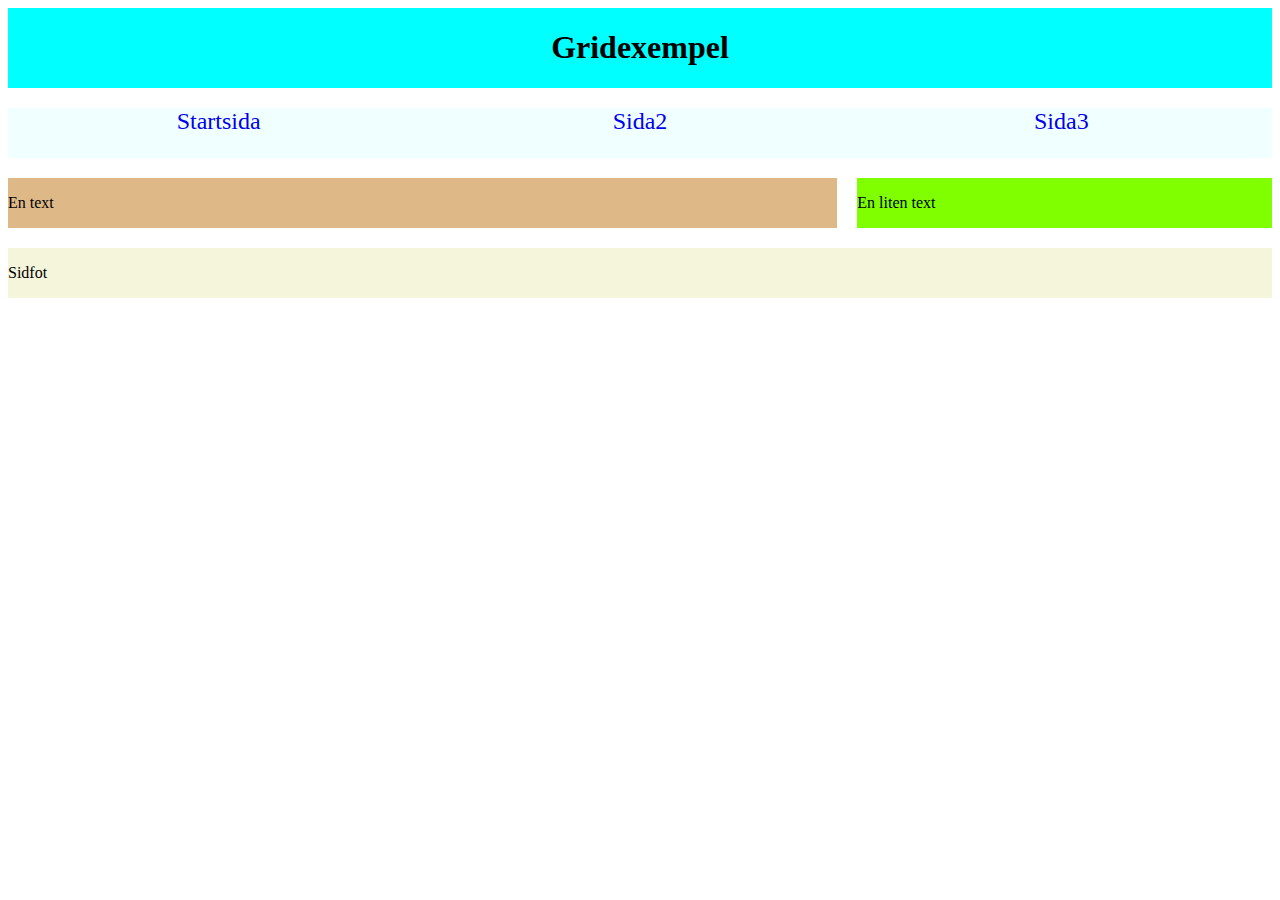
<file: grid/index.html>
<!DOCTYPE html>
<html lang="sv">
    <head>
        <meta charset="utf-8">
        <title>Gridexempel</title>
        <link href="style.css" rel="stylesheet">
    </head>
    <body>
        <header>
            <h1>Gridexempel</h1>
        </header>
        <nav>
            <ul>
                <li><a href="index.html">Startsida</a></li>
                <li><a href="#">Sida2</a></li>
                <li><a href="#">Sida3</a></li>
            </ul>
        </nav>
        <main>
            <p>En text</p>
        </main>
        
        <aside>
            <p>En liten text</p>
        </aside>

        <footer>
            <p>Sidfot</p>
        </footer>

    </body>
</html>
</file>
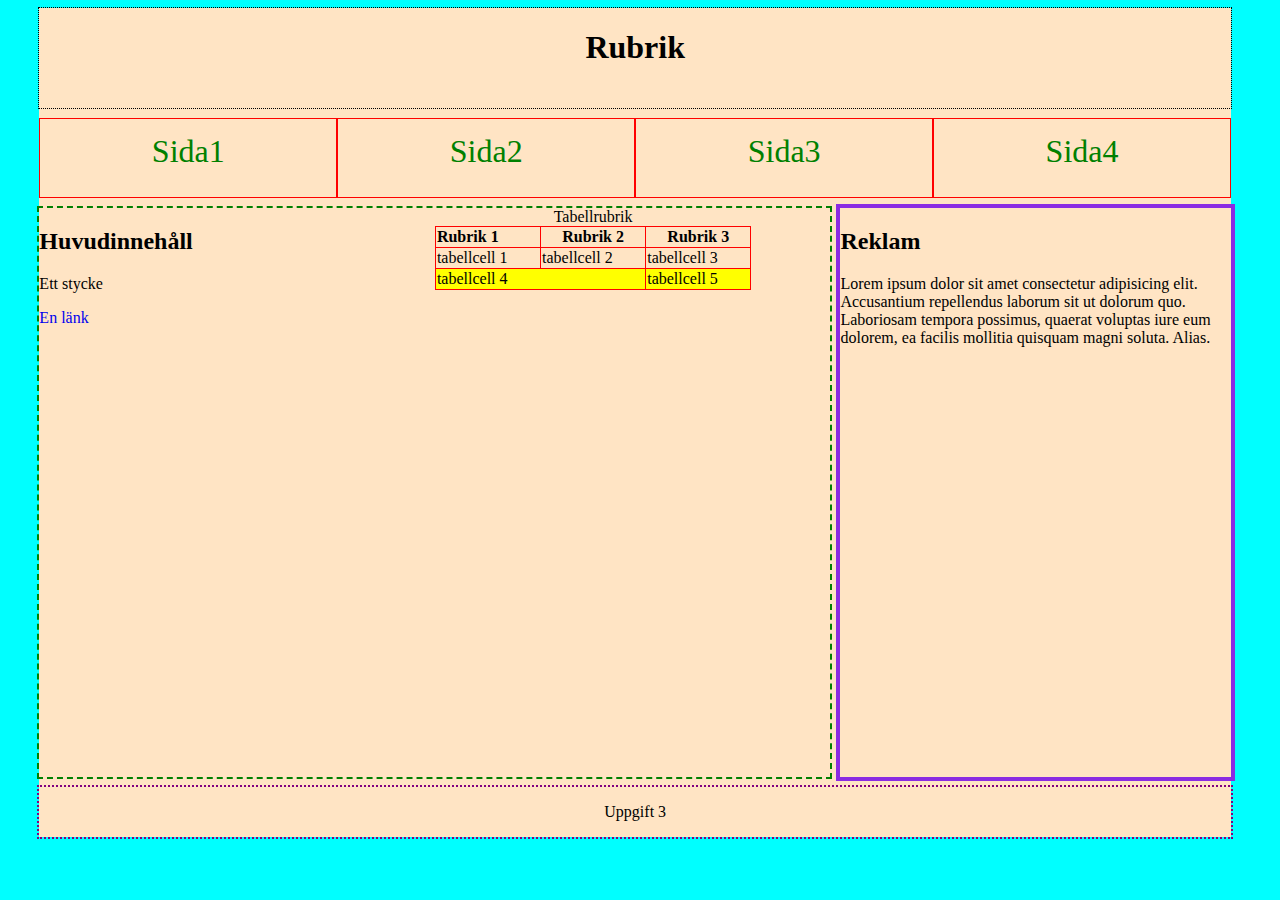
<file: exempel1.html>
<!DOCTYPE html>
<html lang="sv">
    <head>
        <meta charset="utf-8">
        <title>Ett första exempel</title>
        <link href="exempel.css" rel="stylesheet">
    </head>
    <body>
        <div class="wrapper">
            <header><h1>Rubrik</h1></header>
            <nav>
                <ul>
                    <li><a href="exempel1.html">Sida1</a></li>
                    <li><a href="sida2.html">Sida2</a></li>
                    <li><a href="#">Sida3</a></li>
                    <li><a href="#">Sida4</a></li>
                </ul>
            </nav>
            <main>
                <section>
                    <h2>Huvudinnehåll</h2>
                
                    <p>Ett stycke</p>
                    <p>
                        <a href="http://www.teknikum.se">
                            En länk</a>
                    </p>
                </section>
                <section>
                   <table>
                       <caption>Tabellrubrik</caption>
                       <thead>
                        <tr>
                            <th>Rubrik 1</th>
                            <th>Rubrik 2</th>
                            <th>Rubrik 3</th>
                        </tr>
                       </thead>
                       <tbody>
                       <tr>
                           <td>tabellcell 1</td>
                           <td>tabellcell 2</td>
                           <td>tabellcell 3</td>
                       </tr>
                       <tr>
                           <td colspan="2">tabellcell 4</td>
                           <td>tabellcell 5</td>
                           <!--<td>tabellcell 6</td>-->
                       </tr>
                       </tbody>
                   </table>
                </section>
            </main>
            <aside>
                <h2>Reklam</h2>
                <p>
                    Lorem ipsum dolor sit amet consectetur adipisicing 
                    elit. Accusantium repellendus laborum sit ut dolorum 
                    quo. Laboriosam tempora possimus, quaerat voluptas 
                    iure eum dolorem, ea facilis mollitia quisquam magni 
                    soluta. Alias.
                </p>
            </aside>
            <footer>
                <p>Uppgift 3</p>
            </footer>
        </div>
    </body>
</html>
</file>
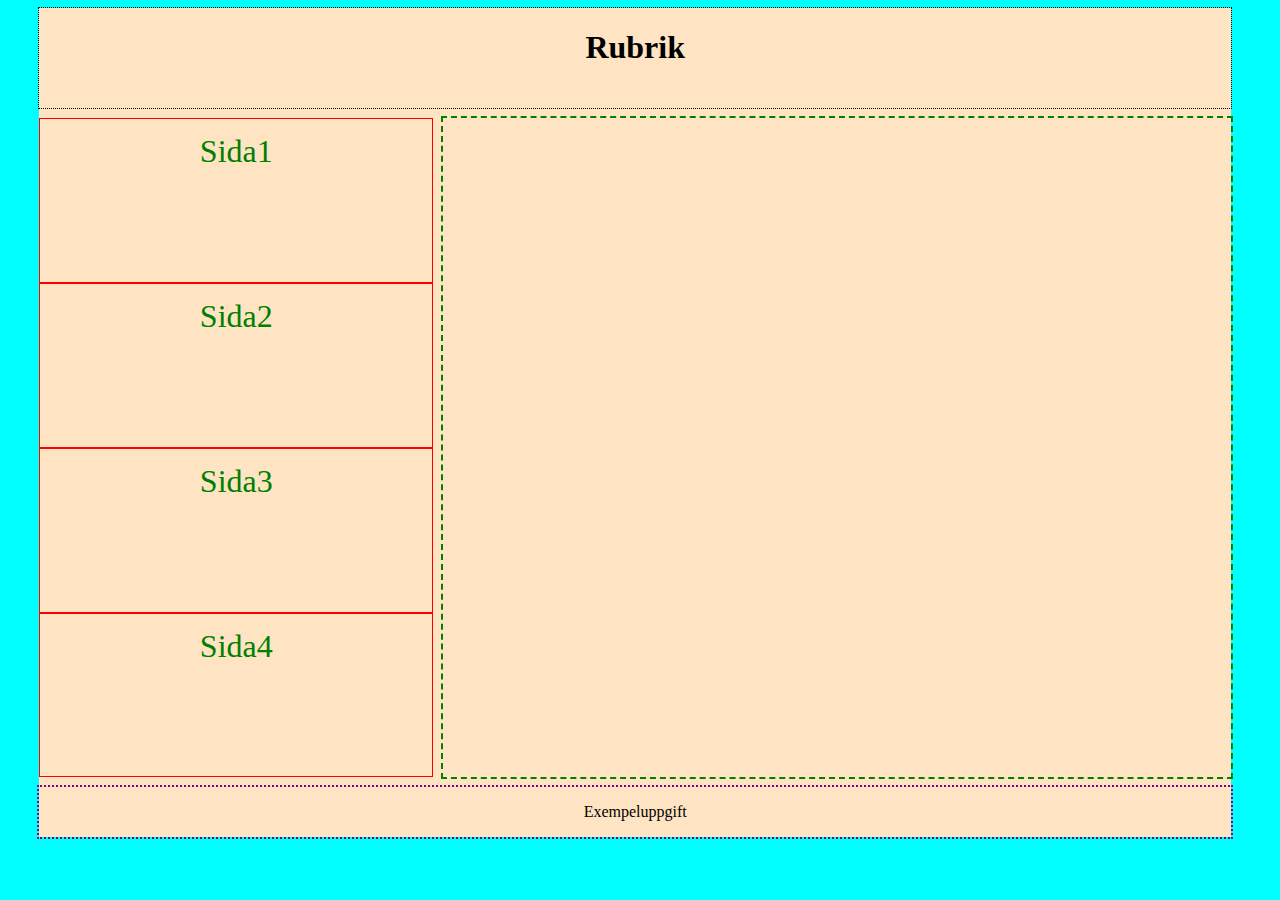
<file: sida2.html>
<!DOCTYPE html>
<html lang="sv">
<head>
    <meta charset="UTF-8">
    <meta http-equiv="X-UA-Compatible" content="IE=edge">
    <meta name="viewport" content="width=device-width, initial-scale=1.0">
    <link rel="stylesheet" href="exempel.css">
    <title>Sida2</title>
</head>
<body id="sida2">
    <div class="wrapper">
        <header><h1>Rubrik</h1></header>
        <nav>
            <ul>
                <li><a href="exempel1.html">Sida1</a></li>
                <li><a href="sida2.html">Sida2</a></li>
                <li><a href="#">Sida3</a></li>
                <li><a href="#">Sida4</a></li>
            </ul>
        </nav>
        <main>
        </main>     
        <footer>
            <p>Exempeluppgift</p>
        </footer>
    </div>
</body>
</html>
</file>
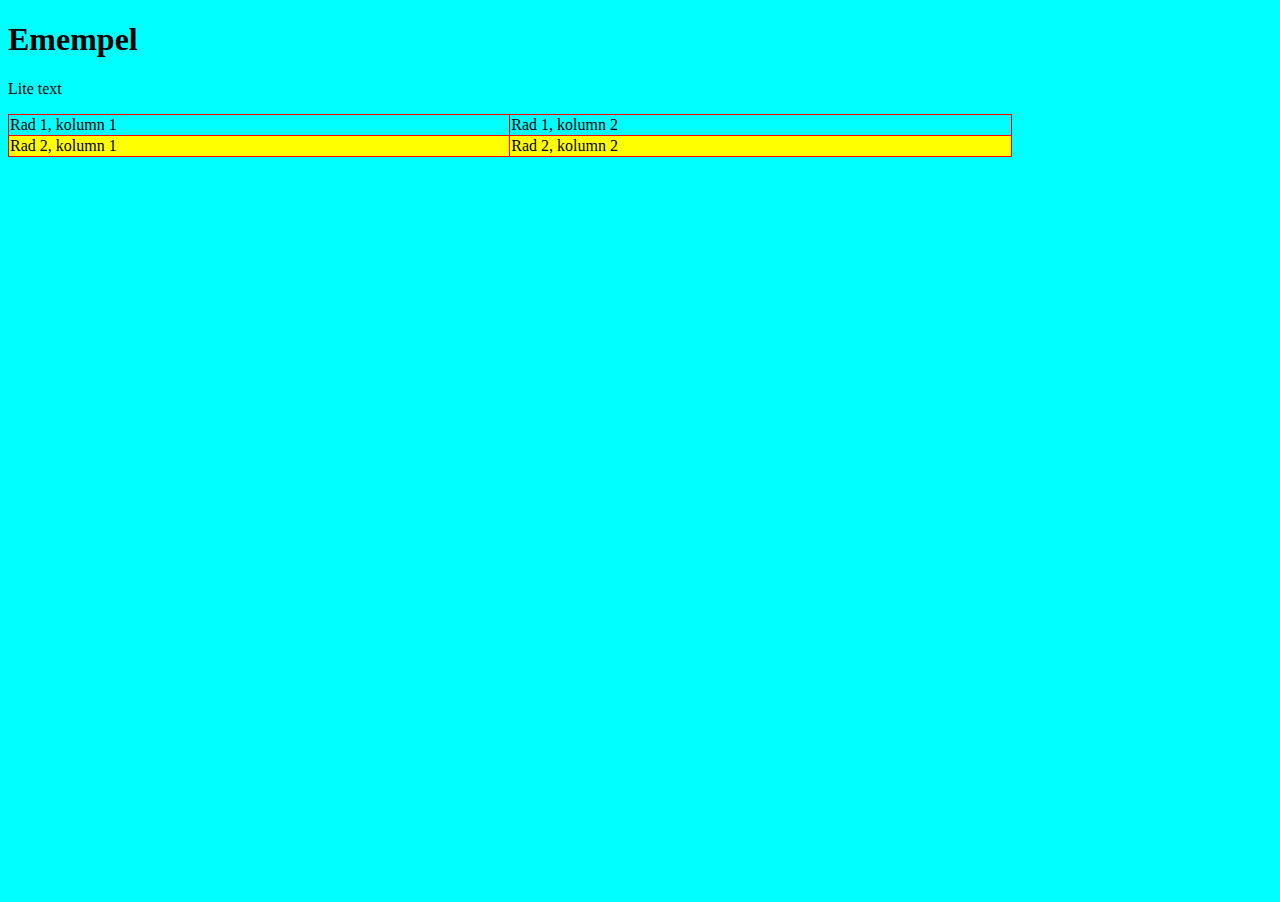
<file: tabell.html>
<!DOCTYPE html>
<html lang="sv">
	<head>
		<meta charset="utf-8">
		<link href="exempel.css" rel="stylesheet">
		<title>Exempel</title>
	</head>
	<body>
		<h1>Emempel</h1>
		<p>Lite text</p>
		
		<table>
			<tr>
				<td>Rad 1, kolumn 1</td>
				<td>Rad 1, kolumn 2</td>
			</tr>
			<tr>
				<td>Rad 2, kolumn 1</td>
				<td>Rad 2, kolumn 2</td>
			</tr>
		</table>
		
	</body>

</html>
</file>
<file: grid/style.css>
body{
    display: grid;
    grid-template-rows: 80px 50px auto 50px;
    grid-template-columns: 2fr 1fr;
    grid-gap:20px;
    grid-template-areas: 
    "header header"
    "nav nav"
    "main aside"
    "footer footer";
}

header{
    grid-area: header;
    background-color: aqua;
}

header > h1{
    text-align: center;
    font-size: 2em;
}

nav{
    grid-area: nav;
    background-color: azure;
}

nav > ul{
    display: grid;
    grid-template-columns: 1fr 1fr 1fr;
    padding: 0;
    margin: 0;
}

nav li{
    list-style-type: none;
    text-align: center;
    font-size: 1.5em;
}

nav a{
    text-decoration: none;
}

main{
    grid-area: main;
    background-color: burlywood;
}

aside{
    grid-area: aside;
    background-color: chartreuse;
}

footer{
    grid-area: footer;
    background-color: beige;
}
</file>
<file: exempel.css>
body{
    background-color: aqua;
    height: 97vh;
    width: 98vw;
}

.wrapper{
    height:95%;
    width: 95%;
    margin: 0 auto;
    grid-gap:10px;
    background-color: bisque;
    display:grid;
    grid-template-columns: 1fr 1fr 1fr;
    grid-template-rows: 100px 80px auto 50px;
    grid-template-areas: 
    "header header header"
    "nav nav nav"
    "main main aside"
    "footer footer footer";
}

#sida2 .wrapper{
    grid-template-columns: 1fr 2fr;
    grid-template-rows: 100px auto 50px;
    grid-template-areas: 
    "header header"
    "nav main"
    "footer footer";
}
header{
    grid-area: header;
    outline: 1px dotted black;
}

header > h1{
    text-align: center;;
}

nav{
    grid-area: nav;
}

nav > ul{
    margin:0;
    padding: 0;
    height: 100%;
    display: grid;
    grid-template-columns: 1fr 1fr 1fr 1fr;
}

#sida2 nav>ul{
    grid-template-rows: 1fr 1fr 1fr 1fr;
    grid-template-columns: 1fr;
}

nav li{
    list-style-type: none;
    border:1px solid red;
    text-align: center;
    font-size: 2em;
    line-height: 2;
}

nav a:link,nav a:visited,nav a:focus,nav a:hover,nav a:active{
        color:green;
}

footer{
    grid-area: footer;
    text-align: center;
    outline: 2px dotted purple;
}

main{
    grid-area: main;
    display:grid;
    grid-template-columns: 1fr 1fr;
    outline: 2px dashed green;
}

table{
    border:1px solid black;
    width:80%;
    border-collapse: collapse;
}

td,th{
    border:1px solid red;
    
}

tbody tr:nth-child(2){
    background-color: yellow;
}

th:nth-child(1){
    text-align: left;
}

aside{
    grid-area: aside;
    outline: 4px solid blueviolet;
}


.center{
    text-align: center;
}

a{
    text-decoration: none;

}
</file>
